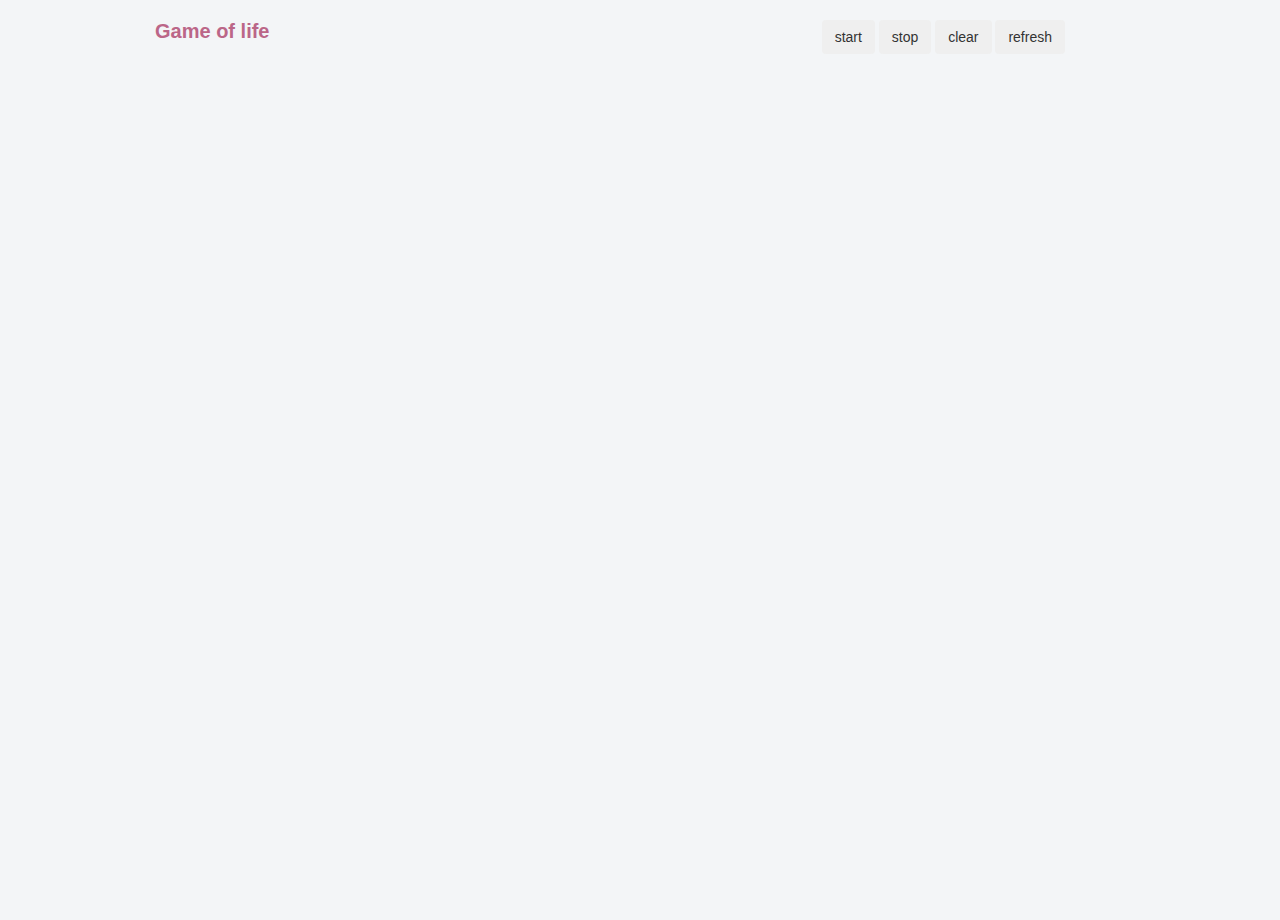
<file: index.html>
<!DOCTYPE html>
<!--[if lt IE 7]>      <html lang="en" ng-app="myApp" class="no-js lt-ie9 lt-ie8 lt-ie7"> <![endif]-->
<!--[if IE 7]>         <html lang="en" ng-app="myApp" class="no-js lt-ie9 lt-ie8"> <![endif]-->
<!--[if IE 8]>         <html lang="en" ng-app="myApp" class="no-js lt-ie9"> <![endif]-->
<!--[if gt IE 8]><!--> <html lang="en" ng-app="myApp" class="no-js"> <!--<![endif]-->
<head>
  <meta charset="utf-8">
  <meta http-equiv="X-UA-Compatible" content="IE=edge">
  <title>Game of life</title>
  <meta name="description" content="">
  <meta name="viewport" content="width=device-width, initial-scale=1">
  <link rel="stylesheet" href="bower_components/html5-boilerplate/css/normalize.css">
  <link rel="stylesheet" href="bower_components/html5-boilerplate/css/main.css">
  <link rel="stylesheet" href="http://maxcdn.bootstrapcdn.com/bootstrap/3.2.0/css/bootstrap.min.css">
  <link rel="stylesheet" href="app.css">
  <script src="bower_components/html5-boilerplate/js/vendor/modernizr-2.6.2.min.js"></script>

</head>
<body>



  <!--[if lt IE 7]>
      <p class="browsehappy">You are using an <strong>outdated</strong> browser. Please <a href="http://browsehappy.com/">upgrade your browser</a> to improve your experience.</p>
  <![endif]-->

  <div ng-view></div>


  <!-- In production use:
  <script src="//ajax.googleapis.com/ajax/libs/angularjs/x.x.x/angular.min.js"></script>
  -->
  <script src="bower_components/angular/angular.js"></script>
  <script src="bower_components/angular-route/angular-route.js"></script>
  <script src="http://code.createjs.com/createjs-2014.12.12.min.js"></script>
  <script src="app.js"></script>
  <script src="view1/view1.js"></script>
  <script src="view1/services/imageLoader.js"></script>
  <script src="view1/directives/gameRunner.js"></script>
  <script src="view1/uiClasses/cell.js"></script>
  <script src="components/version/version.js"></script>
  <script src="components/version/version-directive.js"></script>
  <script src="components/version/interpolate-filter.js"></script>
</body>
</html>
</file>
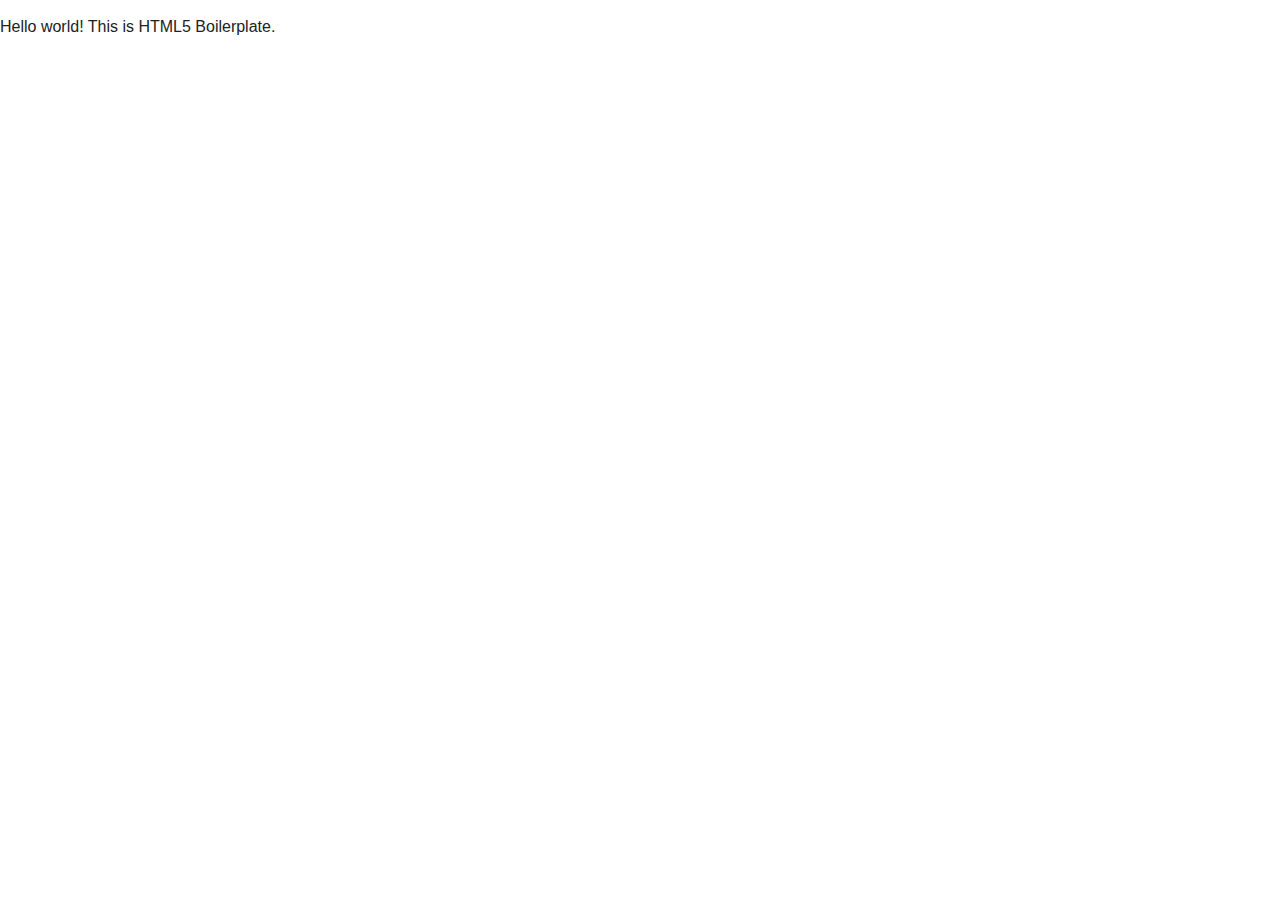
<file: bower_components/html5-boilerplate/index.html>
<!DOCTYPE html>
<!--[if lt IE 7]>      <html class="no-js lt-ie9 lt-ie8 lt-ie7"> <![endif]-->
<!--[if IE 7]>         <html class="no-js lt-ie9 lt-ie8"> <![endif]-->
<!--[if IE 8]>         <html class="no-js lt-ie9"> <![endif]-->
<!--[if gt IE 8]><!--> <html class="no-js"> <!--<![endif]-->
    <head>
        <meta charset="utf-8">
        <meta http-equiv="X-UA-Compatible" content="IE=edge">
        <title></title>
        <meta name="description" content="">
        <meta name="viewport" content="width=device-width, initial-scale=1">

        <!-- Place favicon.ico and apple-touch-icon.png in the root directory -->

        <link rel="stylesheet" href="css/normalize.css">
        <link rel="stylesheet" href="css/main.css">
        <script src="js/vendor/modernizr-2.6.2.min.js"></script>
    </head>
    <body>
        <!--[if lt IE 7]>
            <p class="browsehappy">You are using an <strong>outdated</strong> browser. Please <a href="http://browsehappy.com/">upgrade your browser</a> to improve your experience.</p>
        <![endif]-->

        <!-- Add your site or application content here -->
        <p>Hello world! This is HTML5 Boilerplate.</p>

        <script src="//ajax.googleapis.com/ajax/libs/jquery/1.10.2/jquery.min.js"></script>
        <script>window.jQuery || document.write('<script src="js/vendor/jquery-1.10.2.min.js"><\/script>')</script>
        <script src="js/plugins.js"></script>
        <script src="js/main.js"></script>

        <!-- Google Analytics: change UA-XXXXX-X to be your site's ID. -->
        <script>
            (function(b,o,i,l,e,r){b.GoogleAnalyticsObject=l;b[l]||(b[l]=
            function(){(b[l].q=b[l].q||[]).push(arguments)});b[l].l=+new Date;
            e=o.createElement(i);r=o.getElementsByTagName(i)[0];
            e.src='//www.google-analytics.com/analytics.js';
            r.parentNode.insertBefore(e,r)}(window,document,'script','ga'));
            ga('create','UA-XXXXX-X');ga('send','pageview');
        </script>
    </body>
</html>
</file>
<file: bower_components/html5-boilerplate/css/main.css>
/*! HTML5 Boilerplate v4.3.0 | MIT License | http://h5bp.com/ */

/*
 * What follows is the result of much research on cross-browser styling.
 * Credit left inline and big thanks to Nicolas Gallagher, Jonathan Neal,
 * Kroc Camen, and the H5BP dev community and team.
 */

/* ==========================================================================
   Base styles: opinionated defaults
   ========================================================================== */

html,
button,
input,
select,
textarea {
    color: #222;
}

html {
    font-size: 1em;
    line-height: 1.4;
}

/*
 * Remove text-shadow in selection highlight: h5bp.com/i
 * These selection rule sets have to be separate.
 * Customize the background color to match your design.
 */

::-moz-selection {
    background: #b3d4fc;
    text-shadow: none;
}

::selection {
    background: #b3d4fc;
    text-shadow: none;
}

/*
 * A better looking default horizontal rule
 */

hr {
    display: block;
    height: 1px;
    border: 0;
    border-top: 1px solid #ccc;
    margin: 1em 0;
    padding: 0;
}

/*
 * Remove the gap between images, videos, audio and canvas and the bottom of
 * their containers: h5bp.com/i/440
 */

audio,
canvas,
img,
video {
    vertical-align: middle;
}

/*
 * Remove default fieldset styles.
 */

fieldset {
    border: 0;
    margin: 0;
    padding: 0;
}

/*
 * Allow only vertical resizing of textareas.
 */

textarea {
    resize: vertical;
}

/* ==========================================================================
   Browse Happy prompt
   ========================================================================== */

.browsehappy {
    margin: 0.2em 0;
    background: #ccc;
    color: #000;
    padding: 0.2em 0;
}

/* ==========================================================================
   Author's custom styles
   ========================================================================== */

















/* ==========================================================================
   Helper classes
   ========================================================================== */

/*
 * Image replacement
 */

.ir {
    background-color: transparent;
    border: 0;
    overflow: hidden;
    /* IE 6/7 fallback */
    *text-indent: -9999px;
}

.ir:before {
    content: "";
    display: block;
    width: 0;
    height: 150%;
}

/*
 * Hide from both screenreaders and browsers: h5bp.com/u
 */

.hidden {
    display: none !important;
    visibility: hidden;
}

/*
 * Hide only visually, but have it available for screenreaders: h5bp.com/v
 */

.visuallyhidden {
    border: 0;
    clip: rect(0 0 0 0);
    height: 1px;
    margin: -1px;
    overflow: hidden;
    padding: 0;
    position: absolute;
    width: 1px;
}

/*
 * Extends the .visuallyhidden class to allow the element to be focusable
 * when navigated to via the keyboard: h5bp.com/p
 */

.visuallyhidden.focusable:active,
.visuallyhidden.focusable:focus {
    clip: auto;
    height: auto;
    margin: 0;
    overflow: visible;
    position: static;
    width: auto;
}

/*
 * Hide visually and from screenreaders, but maintain layout
 */

.invisible {
    visibility: hidden;
}

/*
 * Clearfix: contain floats
 *
 * For modern browsers
 * 1. The space content is one way to avoid an Opera bug when the
 *    `contenteditable` attribute is included anywhere else in the document.
 *    Otherwise it causes space to appear at the top and bottom of elements
 *    that receive the `clearfix` class.
 * 2. The use of `table` rather than `block` is only necessary if using
 *    `:before` to contain the top-margins of child elements.
 */

.clearfix:before,
.clearfix:after {
    content: " "; /* 1 */
    display: table; /* 2 */
}

.clearfix:after {
    clear: both;
}

/*
 * For IE 6/7 only
 * Include this rule to trigger hasLayout and contain floats.
 */

.clearfix {
    *zoom: 1;
}

/* ==========================================================================
   EXAMPLE Media Queries for Responsive Design.
   These examples override the primary ('mobile first') styles.
   Modify as content requires.
   ========================================================================== */

@media only screen and (min-width: 35em) {
    /* Style adjustments for viewports that meet the condition */
}

@media print,
       (-o-min-device-pixel-ratio: 5/4),
       (-webkit-min-device-pixel-ratio: 1.25),
       (min-resolution: 120dpi) {
    /* Style adjustments for high resolution devices */
}

/* ==========================================================================
   Print styles.
   Inlined to avoid required HTTP connection: h5bp.com/r
   ========================================================================== */

@media print {
    * {
        background: transparent !important;
        color: #000 !important; /* Black prints faster: h5bp.com/s */
        box-shadow: none !important;
        text-shadow: none !important;
    }

    a,
    a:visited {
        text-decoration: underline;
    }

    a[href]:after {
        content: " (" attr(href) ")";
    }

    abbr[title]:after {
        content: " (" attr(title) ")";
    }

    /*
     * Don't show links for images, or javascript/internal links
     */

    .ir a:after,
    a[href^="javascript:"]:after,
    a[href^="#"]:after {
        content: "";
    }

    pre,
    blockquote {
        border: 1px solid #999;
        page-break-inside: avoid;
    }

    thead {
        display: table-header-group; /* h5bp.com/t */
    }

    tr,
    img {
        page-break-inside: avoid;
    }

    img {
        max-width: 100% !important;
    }

    @page {
        margin: 0.5cm;
    }

    p,
    h2,
    h3 {
        orphans: 3;
        widows: 3;
    }

    h2,
    h3 {
        page-break-after: avoid;
    }
}
</file>
<file: app.css>
/* app css stylesheet */
body {
  background-color:#F3F5F7;
  height: 100%;
}

.ng-scope {
  height:100%;
}

#main_container {
  max-height: 500px;
  max-width: 1000px;
  margin-top:20px;
}

.container {
  height:100%;
}

.row {
  height:100%;
}

header {
  margin-bottom:20px;
}


#main {

  height: 100%;
}

h1 {
  color:#BB6688;
  font-size:20px;
  font-weight: bold;
  margin-top:0px;
  margin-bottom:15px;
}


canvas {
  margin:auto;
  width:100%;
  height: 100%;
  display:block;
}
</file>
